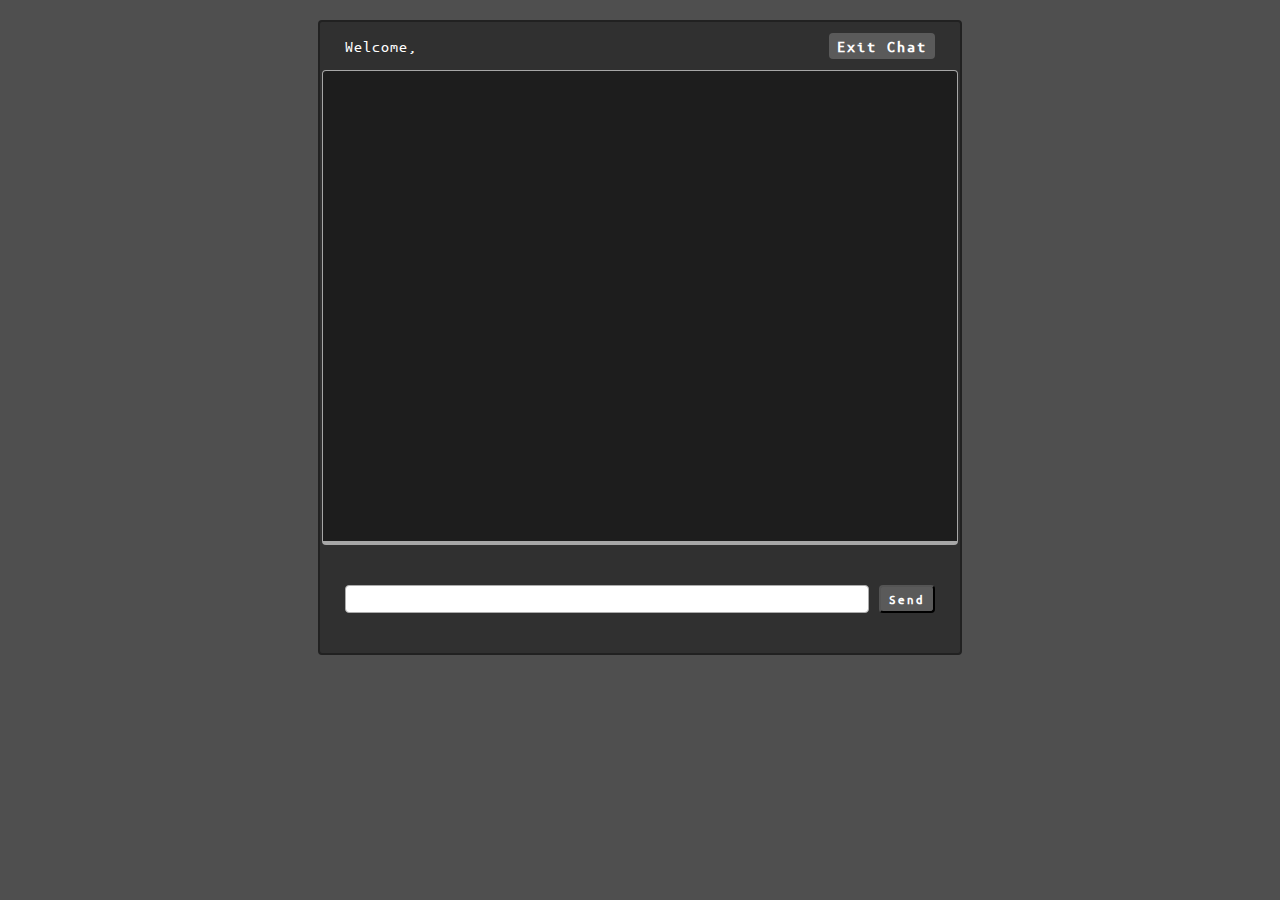
<file: index.html>
<!DOCTYPE html>
<html lang="en">
    <head>
        <meta charset="utf-8" />
        <title>TurTur3</title>
        <meta name="description" content="TurTur3" />
        <link rel="stylesheet" href="styles.css" />
    </head>
    <body>
        <div id="wrapper">
            <div id="menu">
                <p class="welcome">Welcome, <b></b></p>
                <p class="logout"><a id="exit" href="#">Exit Chat</a></p>
            </div>
            <div id="chatbox"></div>
            <form name="message" action="">
                <input name="usermsg" type="text" id="usermsg" />
                <input name="submitmsg" type="submit" id="submitmsg" value="Send" />
            </form>
        </div>
        <script type="text/javascript" src="https://cdnjs.cloudflare.com/ajax/libs/jquery/3.5.1/jquery.min.js"></script>
        <script type="text/javascript">
            // jQuery Document 
            $(document).ready(function () {});
        </script>
    </body>
</html>
</file>
<file: styles.css>
@font-face {
  font-family: ubuntuR;
  src: url(/ubuntu/UbuntuMono-R.ttf);
}
@font-face {
  font-family: ubuntuB;
  src: url(/ubuntu/UbuntuMono-B.ttf);
}
@font-face {
  font-family: gameplay;
  src: url(Gameplay.ttf);
}


:root{
  --background: #000000b0;
  --primary: rgba(0, 0, 0, 0.384);
  --accent: rgb(90, 90, 90);
}

* {
    margin: 0;
    padding: 0;
  }
  

  body {
    margin: 20px auto;
    font-family: "ubuntuR";
    font-weight: 200;
    letter-spacing: normal;
    background-color: var(--background);
    color: white;
    letter-spacing: 1px;
  }
  
  form {
    padding: 15px 25px;
    display: flex;
    gap: 10px;
    justify-content: center;
  }
  
  form label {
    font-size: 1.5rem;
    font-weight: bold;
  }
  
  input {
    font-family: "ubuntuR";
  }
  
  a {
    color: #0000ff;
    text-decoration: none;
  }
  
  a:hover {
    text-decoration: underline;
  }
  
  #wrapper,
  #loginform {
    margin: 0 auto;
    padding-bottom: 25px;
    background: var(--primary);
    width: 50vw;
    max-width: 100%;
    border: 2px solid #212121;
    border-radius: 4px;
  }
  
  #loginform {
    padding-top: 18px;
    text-align: center;
  }
  
  #loginform p {
    padding: 15px 25px;
    font-size: 1.4rem;
    font-weight: bold;
  }
  
  #chatbox {
    text-align: left;
    margin: 0 auto;
    margin-bottom: 25px;
    padding: 10px;
    background: var(--primary);
    height: 50vh;
    width: 48vw;
    border: 1px solid #a7a7a7;
    overflow: auto;
    border-radius: 4px;
    border-bottom: 4px solid #a7a7a7;
  }
  
  #usermsg {
    flex: 1;
    border-radius: 4px;
    border: 1px solid #acacac;
    font-family: ubuntuR;

  }
  
  #name {
    border-radius: 4px;
    border: 1px solid #acacac;
    padding: 2px 8px;
    font-family: ubuntuR;
  }
  
  
  #menu {
    padding: 15px 25px;
    display: flex;
  }
  
  #menu p.welcome {
    flex: 1;
  }
  
  a#exit, #submitmsg {
    color: white;
    background: var(--accent);
    padding: 4px 8px;
    border-radius: 4px;
    font-weight: bold;
    letter-spacing: 2px;
  }
  
  .msgln {
    margin: 0 0 5px 0;
    font-family: ubuntuB;
  }
  
  .msgln span.left-info {
    color: rgb(255, 255, 255);
  }
  
  .msgln span.chat-time {
    color: white;
    font-size: 70%;
    vertical-align: super;
  }
  
  .msgln b.user-name {
    font-weight: bold;
    background: var(--accent);
    color: white;
    padding: 2px 4px;
    font-size: 90%;
    border-radius: 4px;
    margin: 0 5px 0 0;
    letter-spacing: 2px;
  }
</file>
